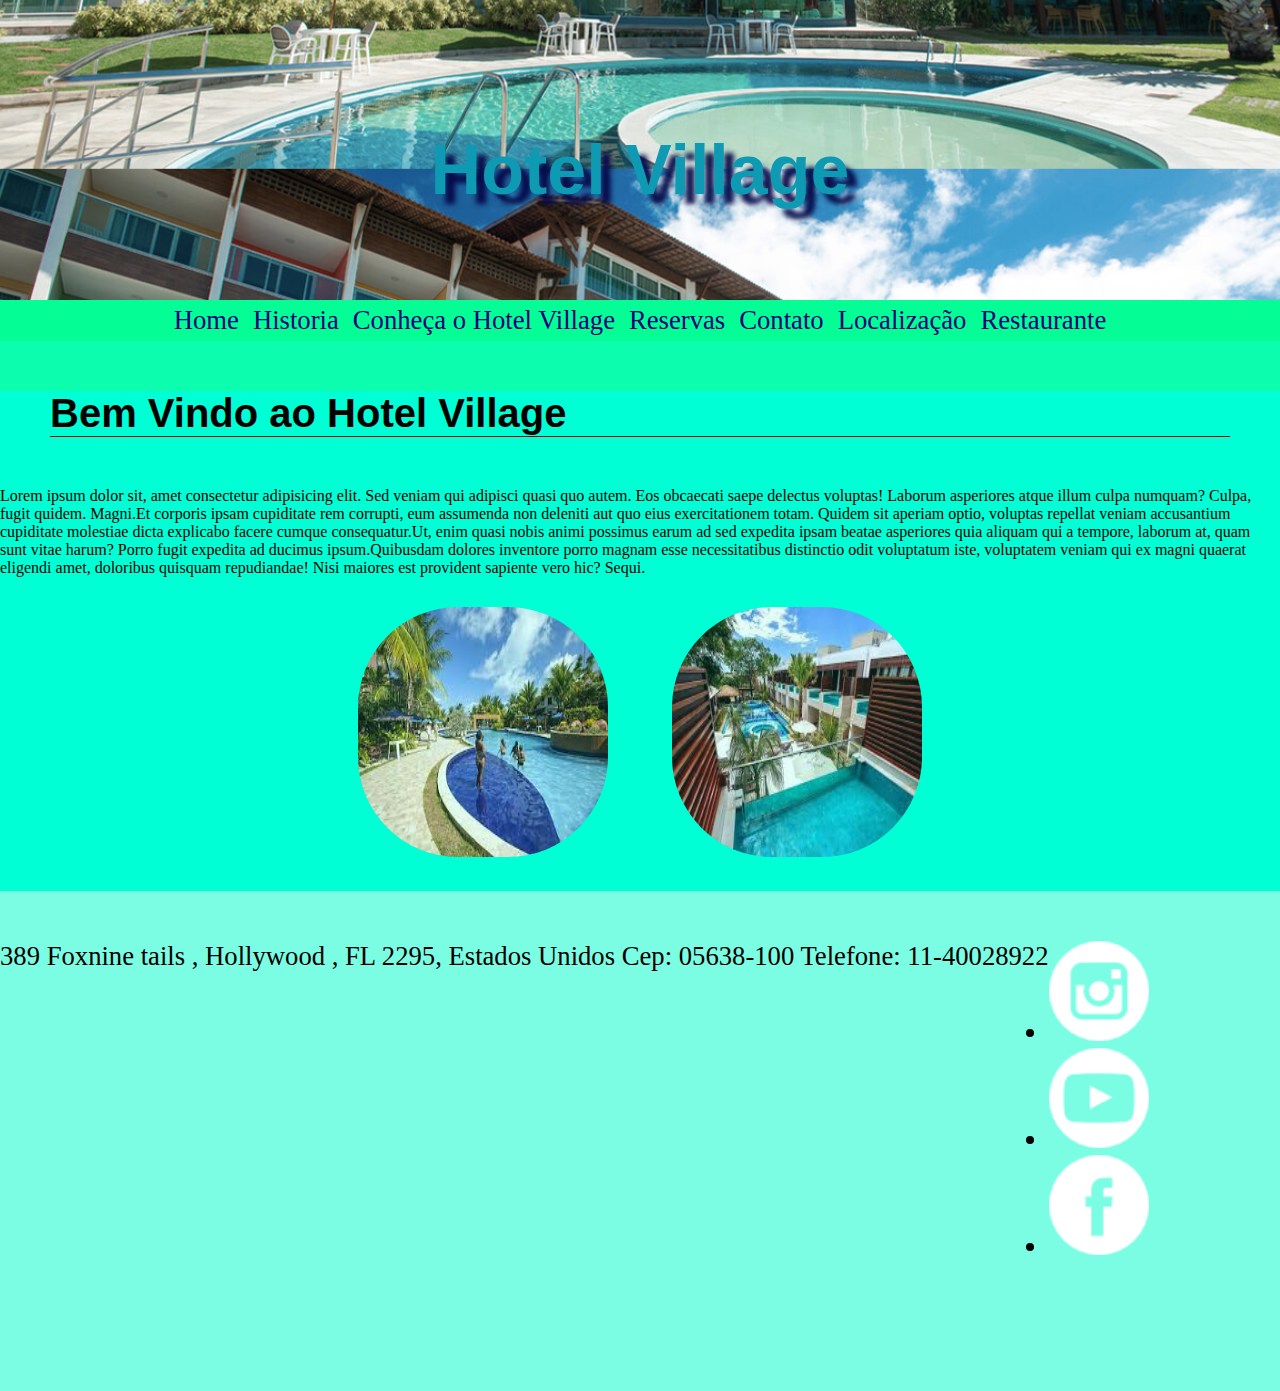
<file: index.html>
<!DOCTYPE html>
<html lang="pt-BR">
<head>
    <meta charset="UTF-8">
    <meta http-equiv="X-UA-Compatible" content="IE=edge">
    <meta name="viewport" content="width=device-width, initial-scale=1.0">
    <title>Hotel Village </title>
    <link rel="stylesheet" href="css/styles.css">
</head>
<body>
 <!-- Definir o cabeçalho da página com uma 
        imagem de fundo e um texto para indentificar 
        o titulo da página com a tag h1  -->

   <header>
      <h1>Hotel Village</h1> 
    </header>
   <nav>
       <ul>
           <li><a href="index.html">Home</a></li>
           <li><a href="historia.html">Historia</a></li>
           <li><a href="conhecaohotelvillage.html">Conheça o Hotel Village</a></li>
           <li><a href="quartos.html">Reservas</a></li>
           <li><a href="contato.html">Contato</a></li>
           <li><a href="localizacao.html">Localização</a></li>
           <li><a href="restaurante.html">Restaurante</a></li>
           
       </ul>
       
   </nav>
    <main>
        <h2>Bem Vindo ao Hotel Village</h2>
            <div id="Home">
                <p><span>Lorem ipsum dolor sit, amet consectetur adipisicing elit. Sed veniam qui adipisci quasi quo autem. Eos obcaecati saepe delectus voluptas! Laborum asperiores atque illum culpa numquam? Culpa, fugit quidem. Magni.</span><span>Et corporis ipsam cupiditate rem corrupti, eum assumenda non deleniti aut quo eius exercitationem totam. Quidem sit aperiam optio, voluptas repellat veniam accusantium cupiditate molestiae dicta explicabo facere cumque consequatur.</span><span>Ut, enim quasi nobis animi possimus earum ad sed expedita ipsam beatae asperiores quia aliquam qui a tempore, laborum at, quam sunt vitae harum? Porro fugit expedita ad ducimus ipsum.</span><span>Quibusdam dolores inventore porro magnam esse necessitatibus distinctio odit voluptatum iste, voluptatem veniam qui ex magni quaerat eligendi amet, doloribus quisquam repudiandae! Nisi maiores est provident sapiente vero hic? Sequi.</span></p>
            </div>
            
            <div id="imgHome">
                <img src="img/pessoaspiscina.jpg" alt="Pessoas na piscina">
                <img src="img/piscina.jpg" alt="Pessoas na piscina">
            </div>

    </main>
    <footer>
       <div id="endereco">

       </div>
       <p>
           389 Foxnine tails , Hollywood ,
           FL 2295, Estados Unidos
           Cep: 05638-100
           Telefone: 11-40028922
       </p>
       <div id="redes">
        <ul>
            <li><a href="http://www.instagram.com"><img src="img/instagram2.0.png" alt="Nosso instagram"></a></li>
            <li><a href="http://www.youtube.com"><img src="img/youtube2.0.png" alt="Nosso youtube"></a></li>
            <li><a href="http://www.facebook.com"><img src="img/facebook2.0.png" alt="Nosso facebook"></a></li>
        </ul>
    </div>
    </footer>

</body>
</html>
</file>
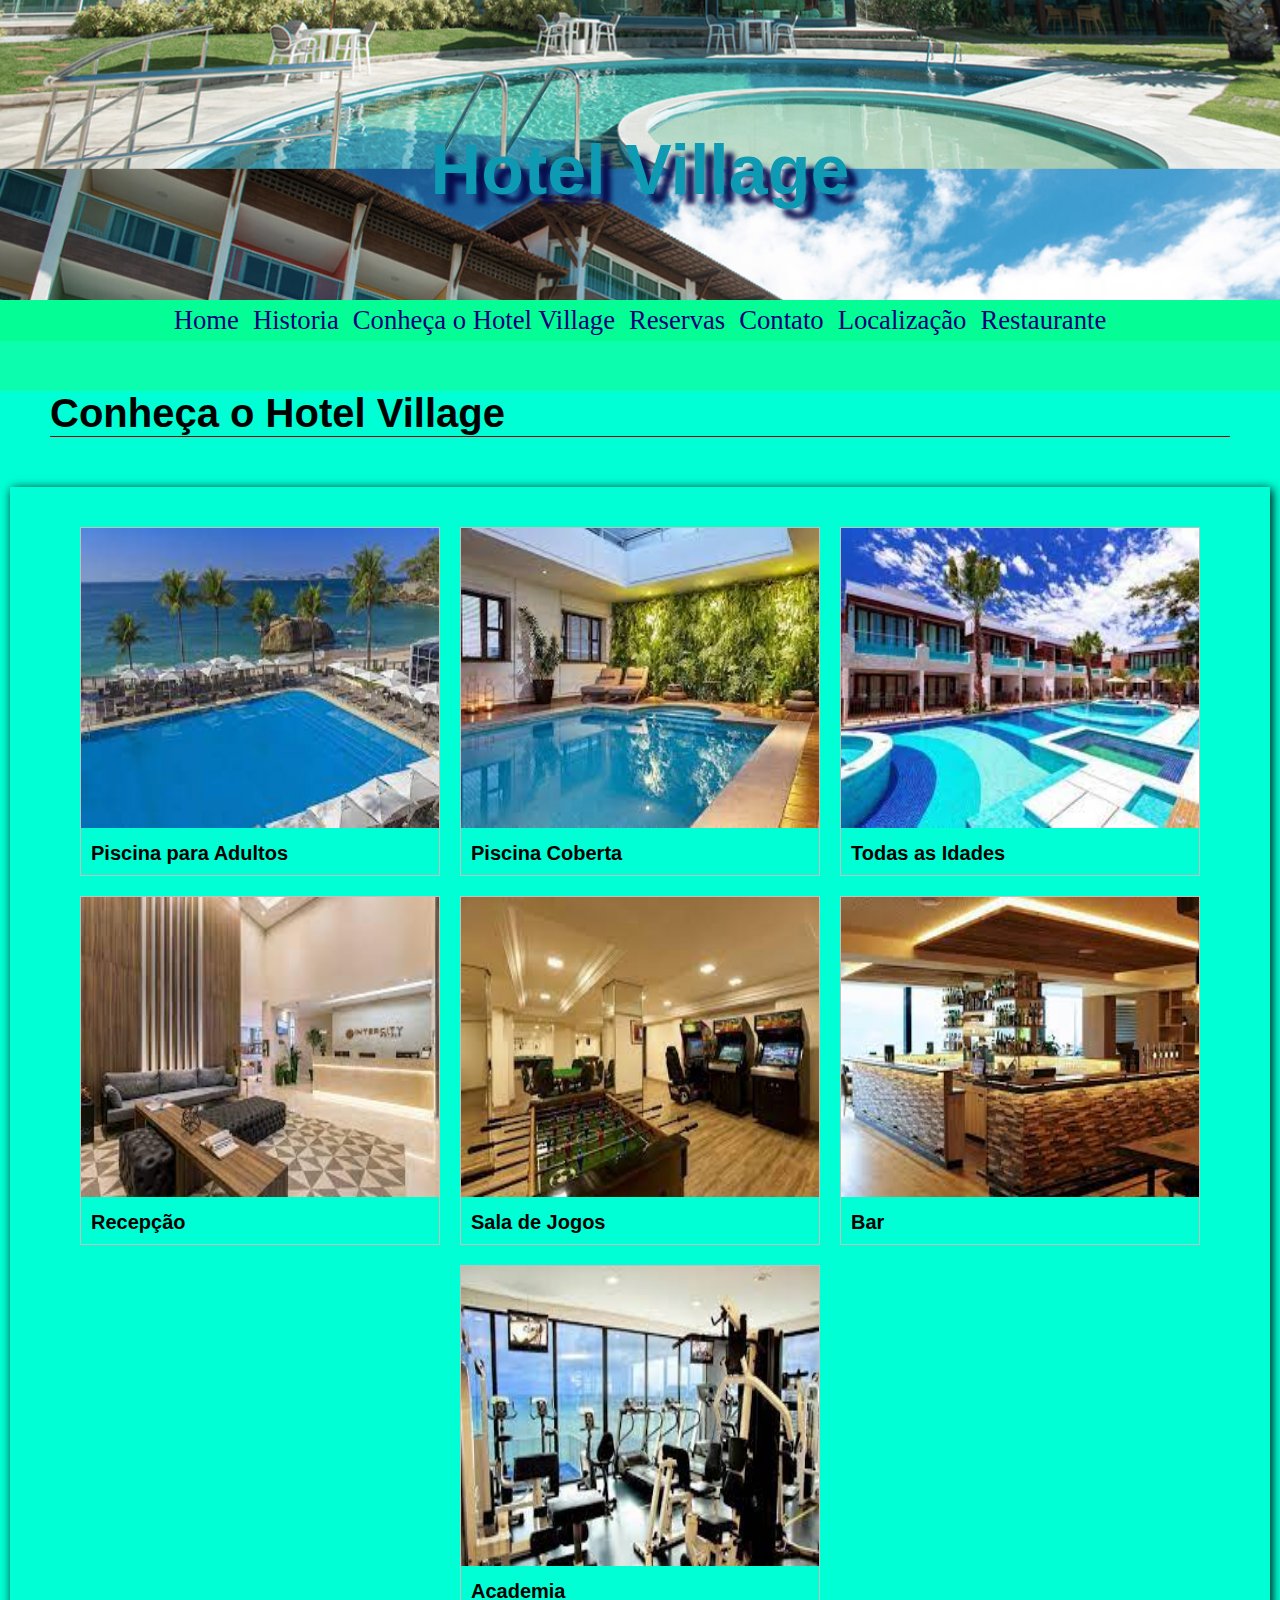
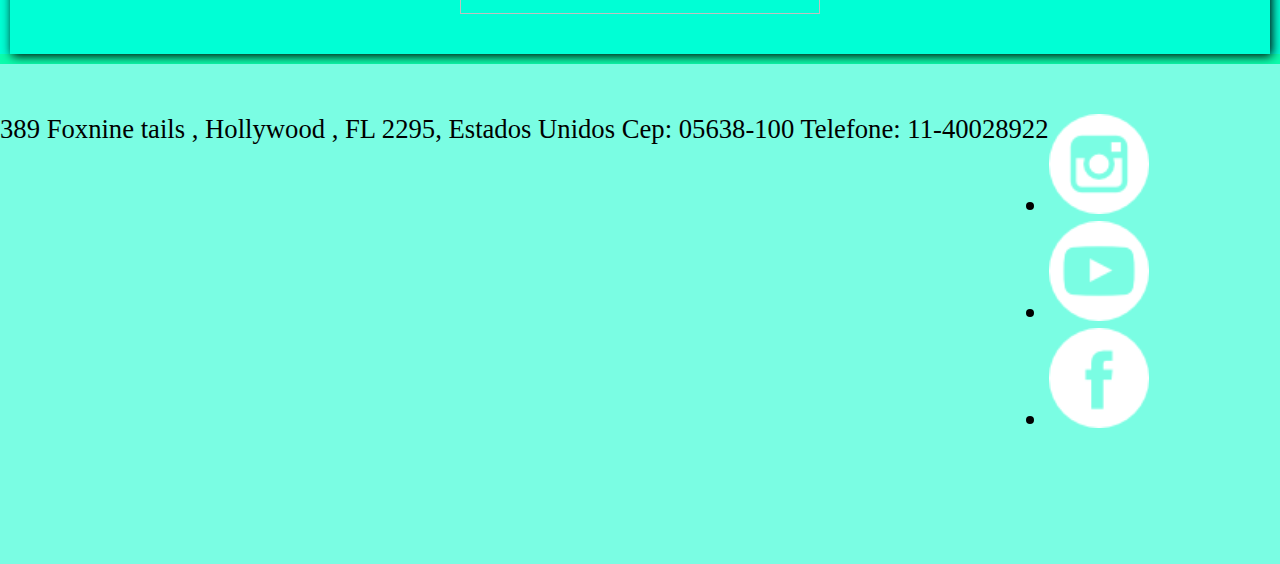
<file: conhecaohotelvillage.html>
<!DOCTYPE html>
<html lang="pt-BR">
<head>
    <meta charset="UTF-8">
    <meta http-equiv="X-UA-Compatible" content="IE=edge">
    <meta name="viewport" content="width=device-width, initial-scale=1.0">
    <title>Hotel Village </title>
    <link rel="stylesheet" href="css/styles.css">
</head>
<body>
 <!-- Definir o cabeçalho da página com uma 
        imagem de fundo e um texto para indentificar 
        o titulo da página com a tag h1  -->

   <header>
      <h1>Hotel Village</h1> 
    </header>
   <nav>
       <ul>
           <li><a href="index.html">Home</a></li>
           <li><a href="historia.html">Historia</a></li>
           <li><a href="conhecaohotelvillage.html">Conheça o Hotel Village</a></li>
           <li><a href="quartos.html">Reservas</a></li>
           <li><a href="contato.html">Contato</a></li>
           <li><a href="localizacao.html">Localização</a></li>
           <li><a href="restaurante.html">Restaurante</a></li>
           
       </ul>
       
   </nav>
    <main>
        <h2>Conheça o Hotel Village</h2>
        <div id="linha">
            <div>
                <img src="img/piscina01.jpg" alt="Piscina para Adultos">  
                <h4>Piscina para Adultos</h4>
            </div>

            <div>
              <img src="img/piscina02.jpg" alt="Piscina Coberta">  
              <h4>Piscina Coberta</h4>
              
            </div>

            <div>
              <img src="img/piscina03.jpg" alt="Piscina para todas as idades">  
              <h4>Todas as Idades</h4>
              
            </div>

            <div>
              <img src="img/recepcao.jpg" alt="Recepção">  
              <h4>Recepção</h4>
              
            </div>

            <div>
              <img src="img/saladejogos.jpg" alt="sala de jogos">  
              <h4>Sala de Jogos</h4>
              
            </div>
           
            <div>
              <img src="img/bar.jpg" alt="Bar">  
              <h4>Bar</h4>
            </div>

            <div>
                <img src="img/academia.jpg" alt="Academia">  
                <h4>Academia</h4>
              </div>
          </div>
          
               



    </main>
    <footer>
       <div id="endereco">

       </div>
       <p>
           389 Foxnine tails , Hollywood ,
           FL 2295, Estados Unidos
           Cep: 05638-100
           Telefone: 11-40028922
       </p>
       <div id="redes">
        <ul>
          <li><a href="http://www.instagram.com"><img src="img/instagram2.0.png" alt="Nosso instagram"></a></li>
          <li><a href="http://www.youtube.com"><img src="img/youtube2.0.png" alt="Nosso youtube"></a></li>
          <li><a href="http://www.facebook.com"><img src="img/facebook2.0.png" alt="Nosso facebook"></a></li>
        </ul>
    </div>
    </footer>

</body>
</html>
</file>
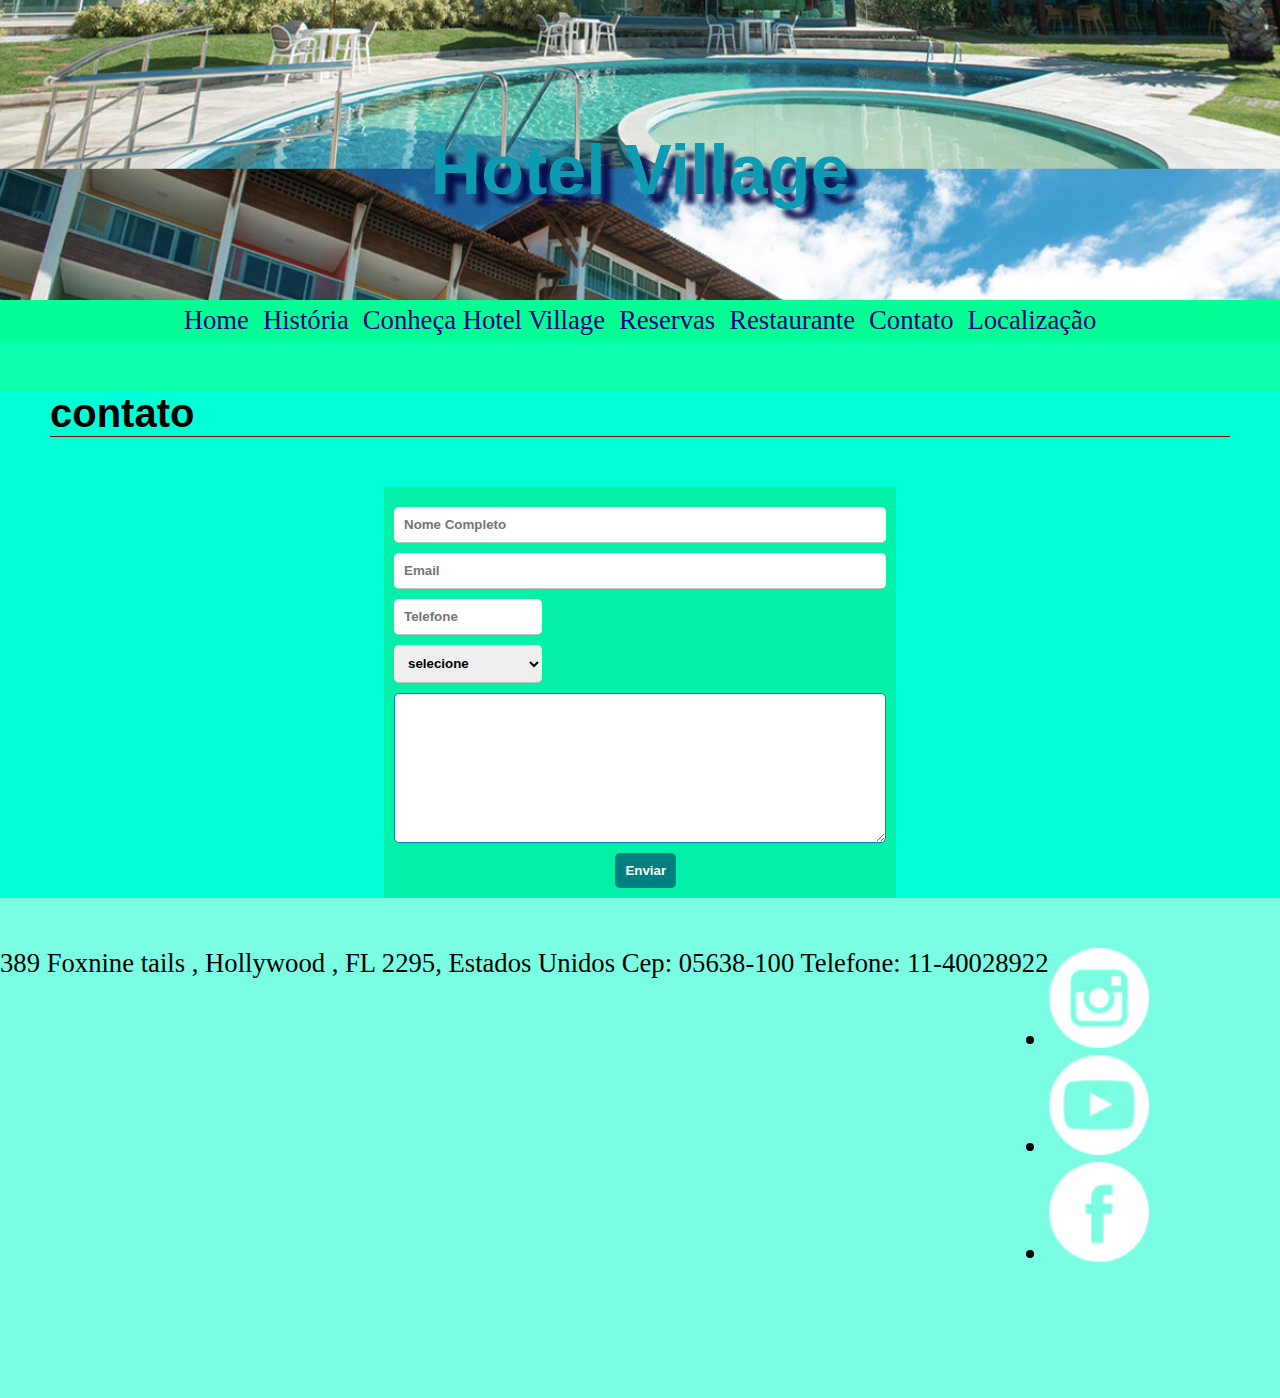
<file: contato.html>
<!DOCTYPE html>
<html lang="pt-BR">
<head>
    <meta charset="UTF-8">
    <meta http-equiv="X-UA-Compatible" content="IE=edge">
    <meta name="viewport" content="width=device-width, initial-scale=1.0">
    <title>Hotel Village </title>
    <link rel="stylesheet" href="css/styles.css">
</head>
<body>
 <!-- Definir o cabeçalho da página com uma 
        imagem de fundo e um texto para indentificar 
        o titulo da página com a tag h1  -->
       

   <header>
      <h1>Hotel Village</h1> 
    </header>
    <nav>
        <ul>
            <li><a href="index.html">Home</a></li>
            <li><a href="historia.html">História</a></li>
            <li><a href="conhecaohotelvillage.html">Conheça Hotel Village</a></li>
            <li><a href="quartos.html">Reservas</a></a></li>
            <li><a href="restaurante.html">Restaurante</a></li>
            <li><a href="contato.html">Contato</a></li>
            <li><a href="localizacao.html">Localização</a></li>
            
        </ul>
    </nav>

    <main>


        <h2>contato</h2>
        <form action="">
            <input type="text" placeholder="Nome Completo" required>
            <input type="Email" placeholder="Email" required>
            <input type="tel" placeholder="Telefone">
            <select name="" id="">
                <option value="selecione">selecione</option>
                <option value="sugestão">sugestão</option>
                <option value="Elogio">Elogio</option>
                <option value="Dúvida">Dúvida</option>
                <option value="Crítica">Crítica</option>          
            </select>
            <textarea>
    
            </textarea>
            <input type="submit" value="Enviar">
        </form>

    </main>
    <footer>
       <div id="endereco">

       </div>
       <p>
           389 Foxnine tails , Hollywood ,
           FL 2295, Estados Unidos
           Cep: 05638-100
           Telefone: 11-40028922
       </p>
       <div id="redes">
        <ul>
            <li><a href="http://www.instagram.com"><img src="img/instagram2.0.png" alt="Nosso instagram"></a></li>
            <li><a href="http://www.youtube.com"><img src="img/youtube2.0.png" alt="Nosso youtube"></a></li>
            <li><a href="http://www.facebook.com"><img src="img/facebook2.0.png" alt="Nosso facebook"></a></li>
        </ul>
    </div>
    </footer>

</body>
</html>
</file>
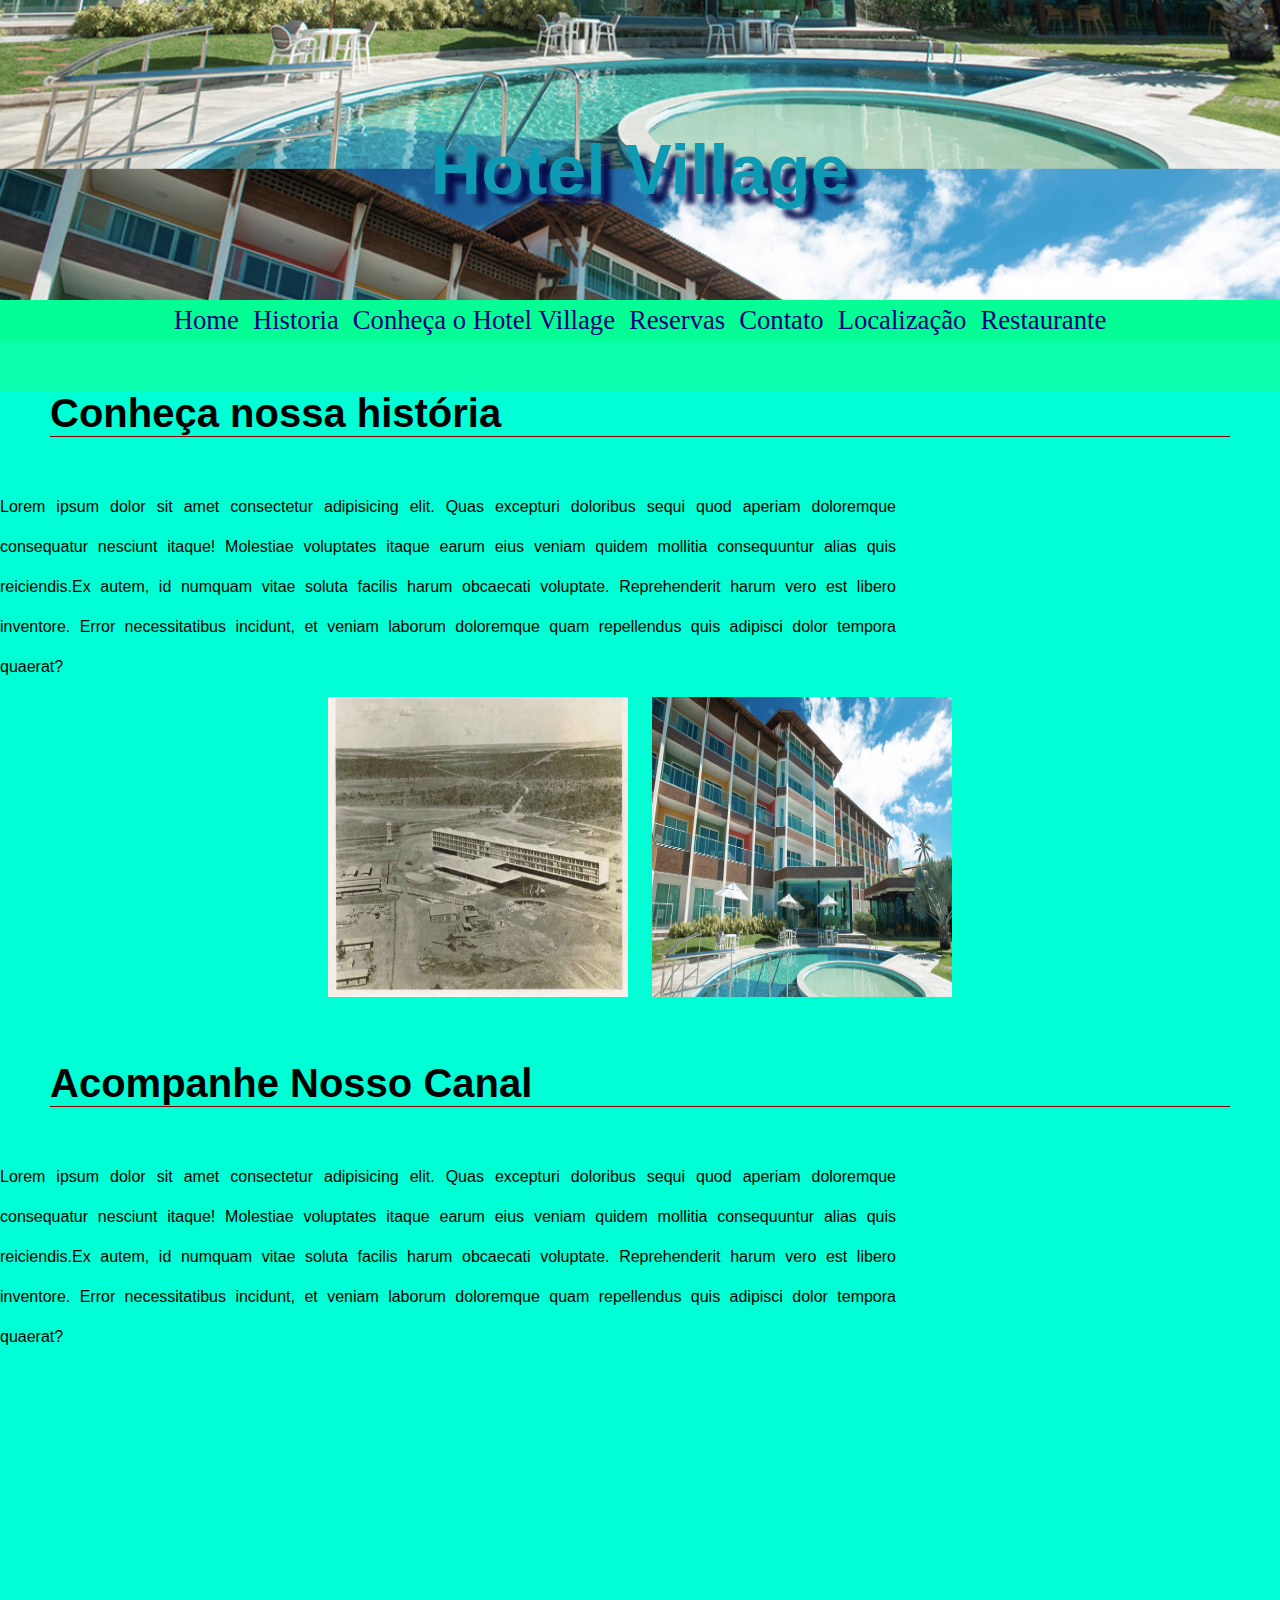
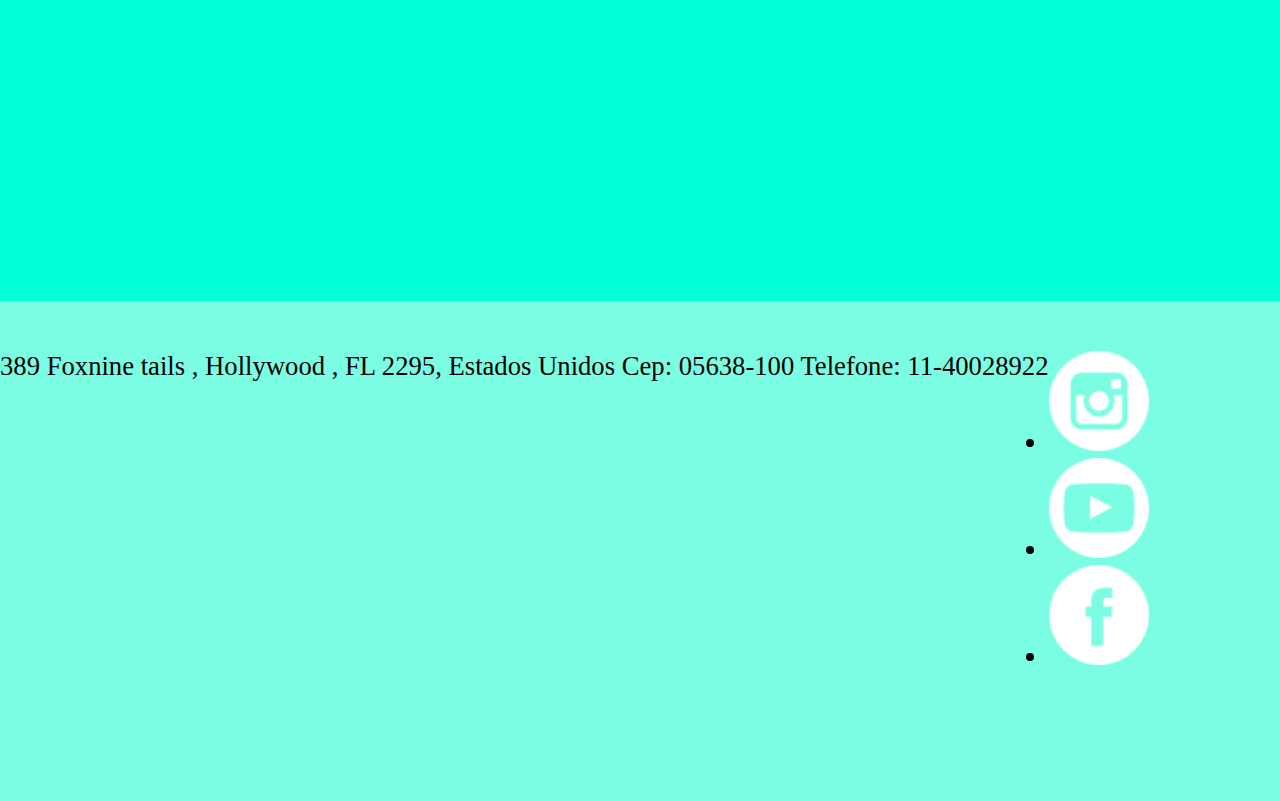
<file: historia.html>
<!DOCTYPE html>
<html lang="pt-BR">
<head>
    <meta charset="UTF-8">
    <meta http-equiv="X-UA-Compatible" content="IE=edge">
    <meta name="viewport" content="width=device-width, initial-scale=1.0">
    <title>Hotel Village </title>
    <link rel="stylesheet" href="css/styles.css">
</head>
<body>
 <!-- Definir o cabeçalho da página com uma 
        imagem de fundo e um texto para indentificar 
        o titulo da página com a tag h1  -->

   <header>
      <h1>Hotel Village</h1> 
    </header>
   <nav>
       <ul>
           <li><a href="index.html">Home</a></li>
           <li><a href="historia.html">Historia</a></li>
           <li><a href="conhecaohotelvillage.html">Conheça o Hotel Village</a></li>
           <li><a href="quartos.html">Reservas</a></li>
           <li><a href="contato.html">Contato</a></li>
           <li><a href="localizacao.html">Localização</a></li>
           <li><a href="restaurante.html">Restaurante</a></li>
           
       </ul>
       
   </nav>
    <main>
        <h2>Conheça nossa história</h2>
        <div id="historia">
            <p><span>Lorem ipsum dolor sit amet consectetur adipisicing elit. Quas excepturi doloribus sequi quod aperiam doloremque consequatur nesciunt itaque! Molestiae voluptates itaque earum eius veniam quidem mollitia consequuntur alias quis reiciendis.</span><span>Ex autem, id numquam vitae soluta facilis harum obcaecati voluptate. Reprehenderit harum vero est libero inventore. Error necessitatibus incidunt, et veniam laborum doloremque quam repellendus quis adipisci dolor tempora quaerat?</span></p>
        </div>
        <div id="imgHistoria">
            <img src="img/hotel2.jpg" alt="Hotel antes da Reforma">
            <img src="img/frente02.jpg" alt="Depois da Reforma">
           
        </div>
        <h2>Acompanhe Nosso Canal</h2>
        <div id="historia">
            <p><span>Lorem ipsum dolor sit amet consectetur adipisicing elit. Quas excepturi doloribus sequi quod aperiam doloremque consequatur nesciunt itaque! Molestiae voluptates itaque earum eius veniam quidem mollitia consequuntur alias quis reiciendis.</span><span>Ex autem, id numquam vitae soluta facilis harum obcaecati voluptate. Reprehenderit harum vero est libero inventore. Error necessitatibus incidunt, et veniam laborum doloremque quam repellendus quis adipisci dolor tempora quaerat?</span></p>
        </div>
        <iframe src="https://www.youtube.com/embed/2cvMlm-Y14Y" title="YouTube video player" frameborder="0" allow="accelerometer; autoplay; clipboard-write; encrypted-media; gyroscope; picture-in-picture" allowfullscreen></iframe>
    </main>
    <footer>
       <div id="endereco">

       </div>
       <p>
           389 Foxnine tails , Hollywood ,
           FL 2295, Estados Unidos
           Cep: 05638-100
           Telefone: 11-40028922
       </p>
       <div id="redes">
        <ul>
            <li><a href="http://www.instagram.com"><img src="img/instagram2.0.png" alt="Nosso instagram"></a></li>
            <li><a href="http://www.youtube.com"><img src="img/youtube2.0.png" alt="Nosso youtube"></a></li>
            <li><a href="http://www.facebook.com"><img src="img/facebook2.0.png" alt="Nosso facebook"></a></li>
        </ul>
    </div>
    </footer>

</body>
</html>
</file>
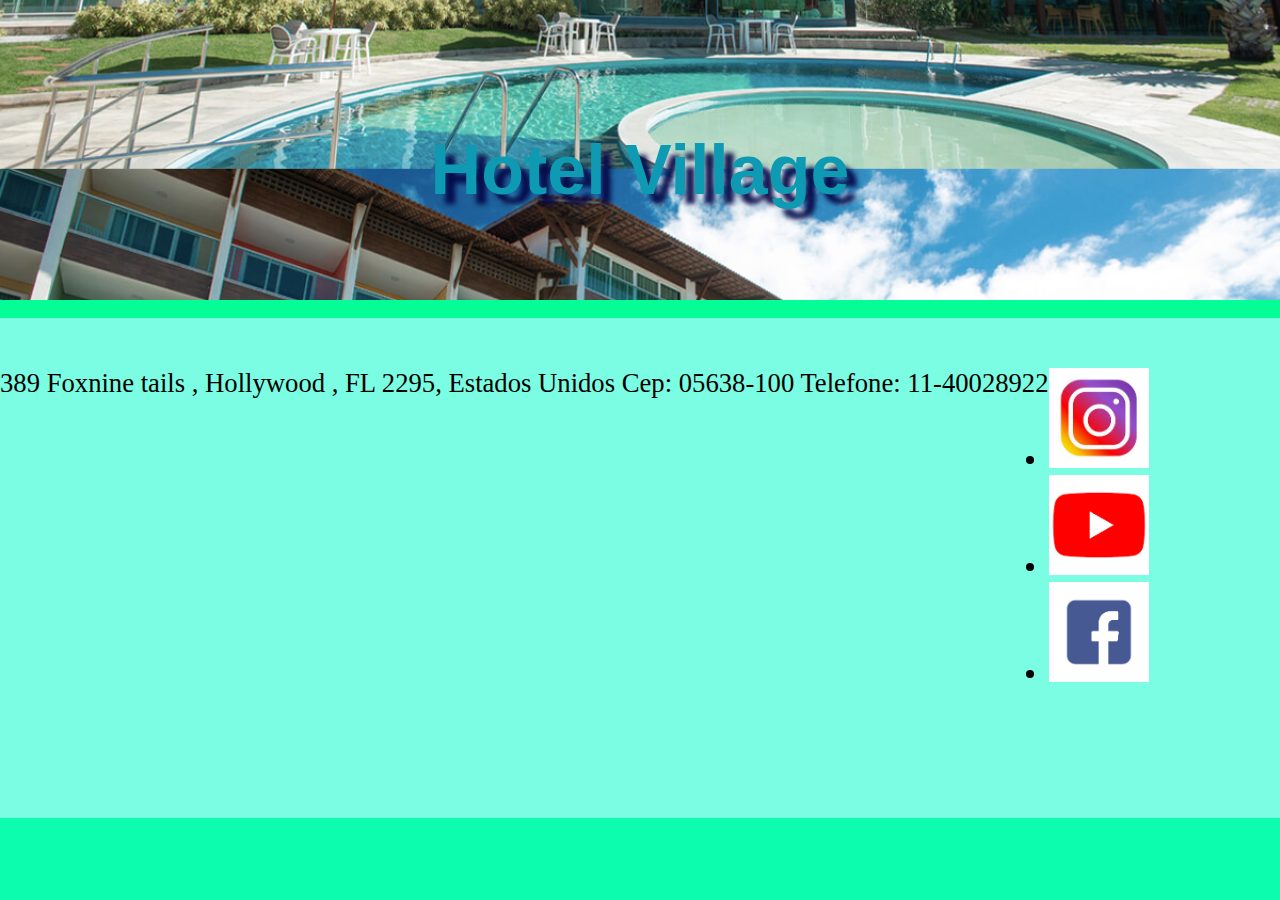
<file: layout.html>
<!DOCTYPE html>
<html lang="pt-BR">
<head>
    <meta charset="UTF-8">
    <meta http-equiv="X-UA-Compatible" content="IE=edge">
    <meta name="viewport" content="width=device-width, initial-scale=1.0">
    <title>Hotel Village </title>
    <link rel="stylesheet" href="css/styles.css">
</head>
<body>
 <!-- Definir o cabeçalho da página com uma 
        imagem de fundo e um texto para indentificar 
        o titulo da página com a tag h1  -->
       

   <header>
      <h1>Hotel Village</h1> 
    </header>
    <nav>
        <ul>
            <li><a href=""></a></li>
            <li><a href=""></a></li>
            <li><a href=""></a></li>
            <li><a href=""></a></li>
            <li><a href=""></a></li>
            <li><a href=""></a></li>
            <li><a href=""></a></li>
        </ul>
    </nav>

    <main></main>
    <footer>
       <div id="endereco">

       </div>
       <p>
           389 Foxnine tails , Hollywood ,
           FL 2295, Estados Unidos
           Cep: 05638-100
           Telefone: 11-40028922
       </p>
       <div id="redes">
        <ul>
            <li><a href="http://www.instagram.com"><img src="img/instragram.png" alt="Nosso instagram"></a></li>
            <li><a href="http://www.youtube.com"><img src="img/youtube.png" alt="Nosso youtube"></a></li>
            <li><a href="http://www.facebook.com"><img src="img/facebook.png" alt="Nosso facebook"></a></li>
        </ul>
    </div>
    </footer>

</body>
</html>
</file>
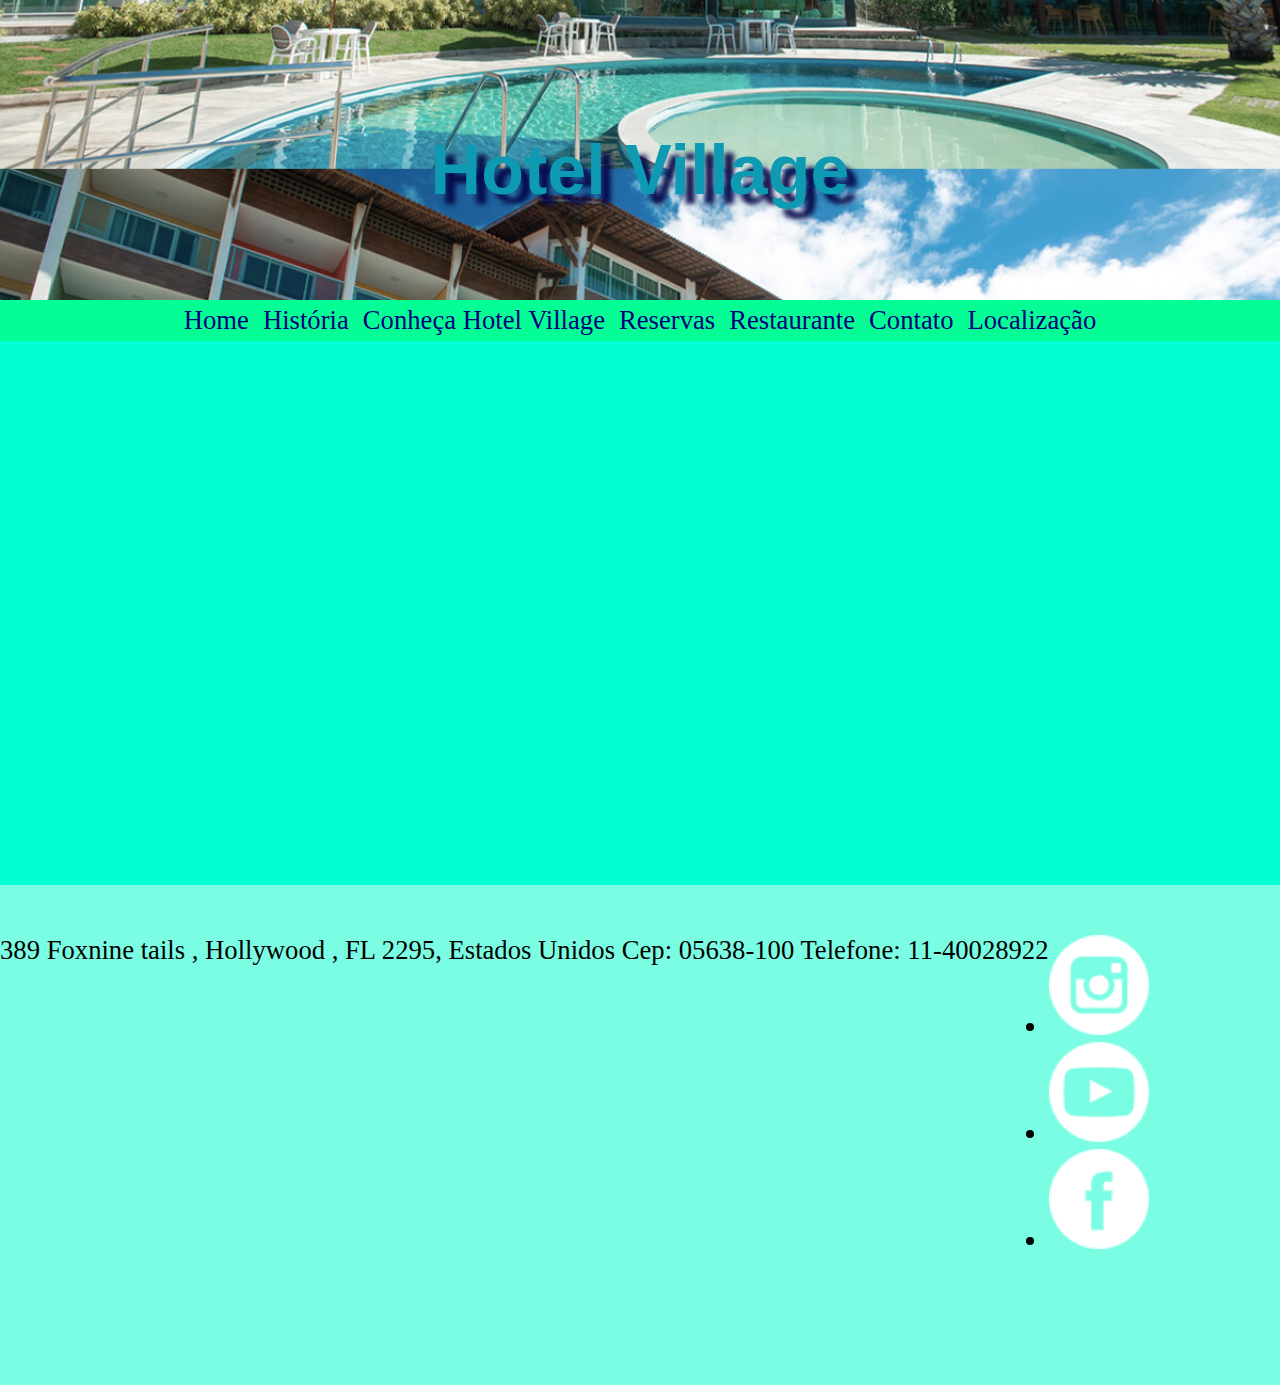
<file: localizacao.html>
<!DOCTYPE html>
<html lang="pt-BR">
<head>
    <meta charset="UTF-8">
    <meta http-equiv="X-UA-Compatible" content="IE=edge">
    <meta name="viewport" content="width=device-width, initial-scale=1.0">
    <title>Hotel Village </title>
    <link rel="stylesheet" href="css/styles.css">
</head>
<body>
 <!-- Definir o cabeçalho da página com uma 
        imagem de fundo e um texto para indentificar 
        o titulo da página com a tag h1  -->
       

   <header>
      <h1>Hotel Village</h1> 
    </header>
    <nav>
        <ul>
            <li><a href="index.html">Home</a></li>
            <li><a href="historia.html">História</a></li>
            <li><a href="conhecaohotelvillage.html">Conheça Hotel Village</a></li>
            <li><a href="quartos.html">Reservas</a></a></li>
            <li><a href="restaurante.html">Restaurante</a></li>
            <li><a href="contato.html">Contato</a></li>
            <li><a href="localizacao.html">Localização</a></li>
            
        </ul>
    </nav>

    <main>
        <div id="mapa">
            <iframe src="https://www.google.com/maps/embed?pb=!1m14!1m8!1m3!1d3586.0109313504395!2d-80.117717!3d26.0004593!3m2!1i1024!2i768!4f13.1!3m3!1m2!1s0x88d9ab43bc828d71%3A0xbf8bcbaa11d06593!2sShore%20View%20Hotel!5e0!3m2!1spt-BR!2sbr!4v1649273018256!5m2!1spt-BR!2sbr" width="1569" height="450" style="border:0;" allowfullscreen="" loading="lazy" referrerpolicy="no-referrer-when-downgrade"></iframe>

        </div>
    </main>
    <footer>
       <div id="endereco">

       </div>
       <p>
           389 Foxnine tails , Hollywood ,
           FL 2295, Estados Unidos
           Cep: 05638-100
           Telefone: 11-40028922
       </p>
       <div id="redes">
        <ul>
            <li><a href="http://www.instagram.com"><img src="img/instagram2.0.png" alt="Nosso instagram"></a></li>
            <li><a href="http://www.youtube.com"><img src="img/youtube2.0.png" alt="Nosso youtube"></a></li>
            <li><a href="http://www.facebook.com"><img src="img/facebook2.0.png" alt="Nosso facebook"></a></li>
        </ul>
    </div>
    </footer>

</body>
</html>
</file>
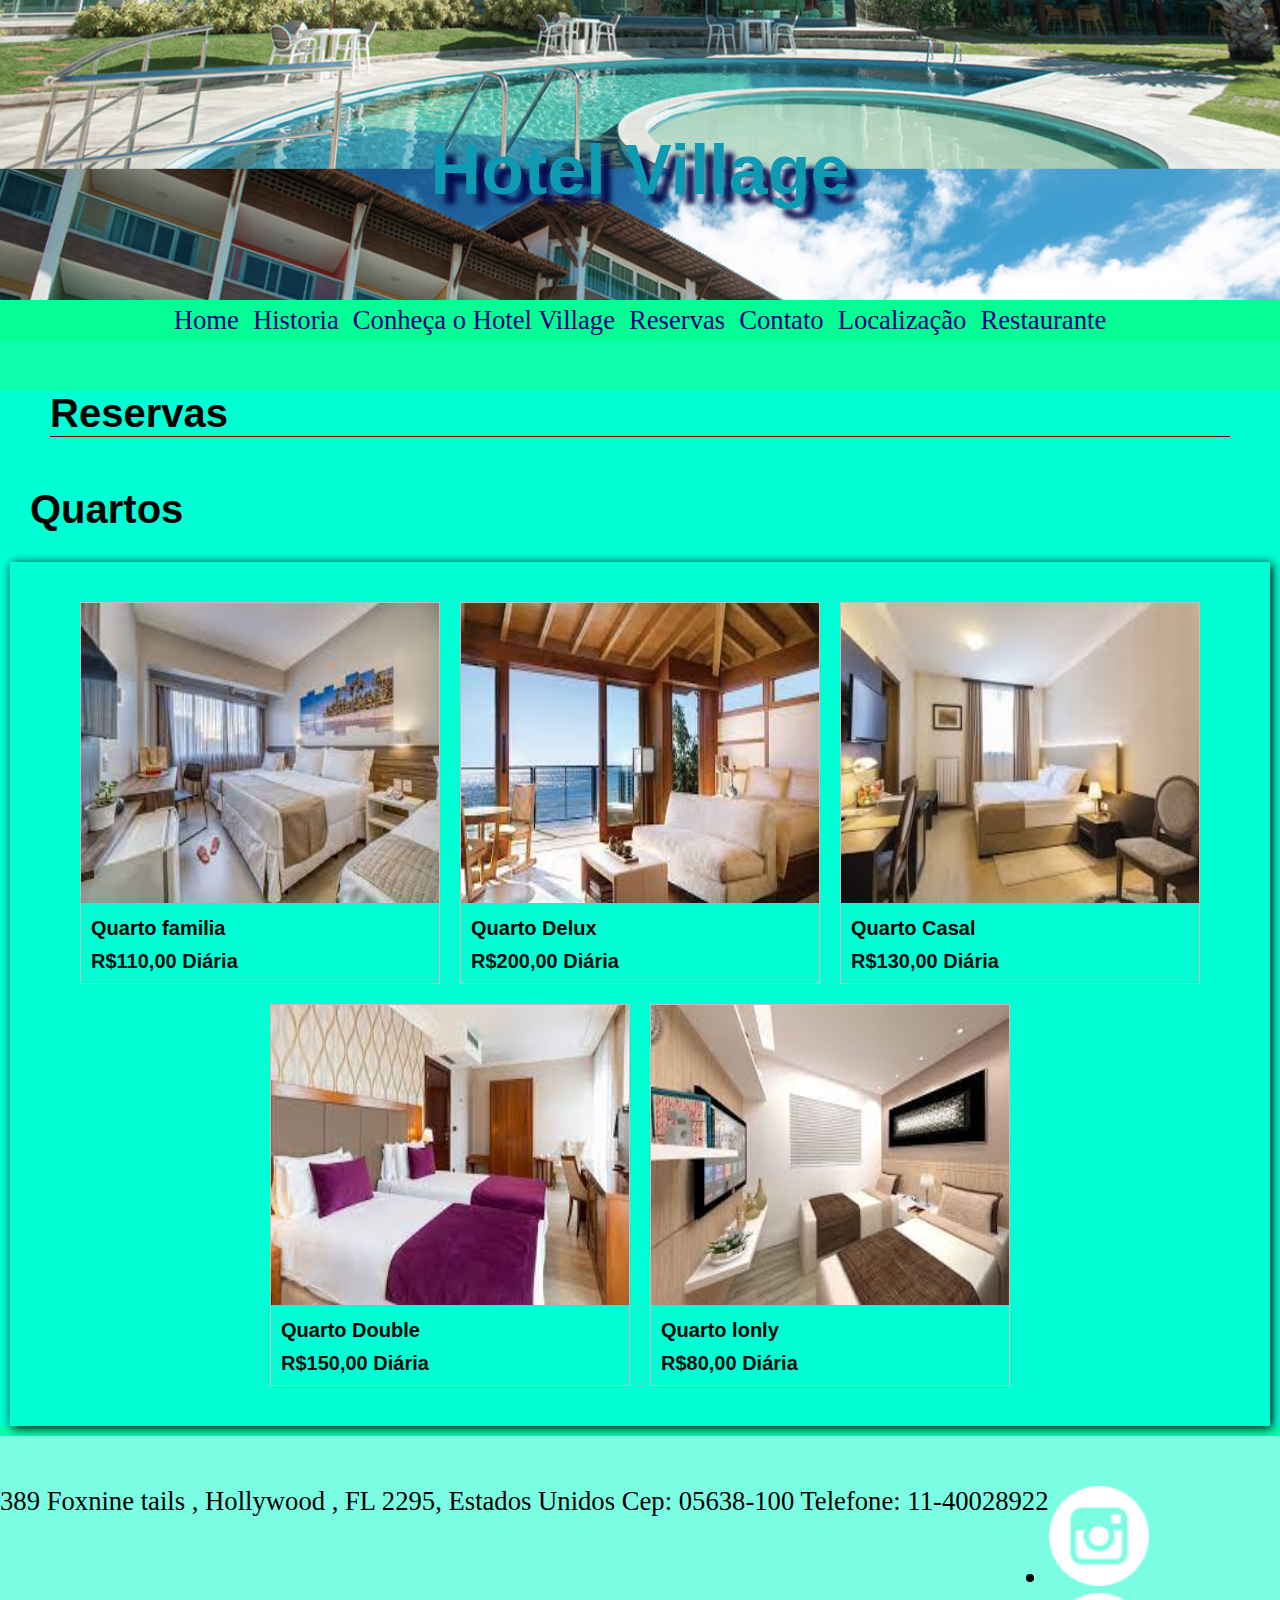
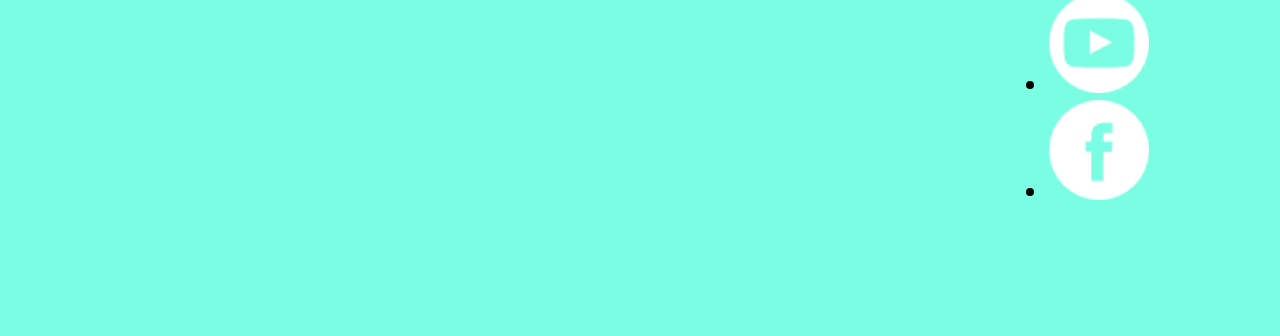
<file: quartos.html>
<!DOCTYPE html>
<html lang="pt-BR">
<head>
    <meta charset="UTF-8">
    <meta http-equiv="X-UA-Compatible" content="IE=edge">
    <meta name="viewport" content="width=device-width, initial-scale=1.0">
    <title>Hotel Village </title>
    <link rel="stylesheet" href="css/styles.css">
</head>
<body>
 <!-- Definir o cabeçalho da página com uma 
        imagem de fundo e um texto para indentificar 
        o titulo da página com a tag h1  -->

   <header>
      <h1>Hotel Village</h1> 
    </header>
   <nav>
       <ul>
           <li><a href="index.html">Home</a></li>
           <li><a href="historia.html">Historia</a></li>
           <li><a href="conhecaohotelvillage.html">Conheça o Hotel Village</a></li>
           <li><a href="quartos.html">Reservas</a></li>
           <li><a href="contato.html">Contato</a></li>
           <li><a href="localizacao.html">Localização</a></li>
           <li><a href="restaurante.html">Restaurante</a></li>
           
       </ul>
       
   </nav>
    <main>
        <h2>Reservas</h2>
          <h3>Quartos</h3>

        <div id="linha">
            <div>
              <img src="img/quarto1.jpg" alt="quarto de familia">  
              <h4>Quarto familia</h4>
              <p>R$110,00 Diária</p>
            </div>

            <div>
              <img src="img/quarto2.jpg" alt="quarto delux">  
              <h4>Quarto Delux</h4>
              <p>R$200,00 Diária</p>
            </div>

            <div>
              <img src="img/quarto3.jpg" alt="quarto casal">  
              <h4>Quarto Casal</h4>
              <p>R$130,00 Diária</p>
            </div>

            <div>
              <img src="img/quarto4.jpg" alt="Quarto de solteiro para 2">  
              <h4>Quarto Double</h4>
              <p>R$150,00 Diária</p>
            </div>

            <div>
              <img src="img/quarto5.jpg" alt="quarto para solteiro">  
              <h4>Quarto lonly </h4>
              <p>R$80,00 Diária</p>
            </div>
           
            
          </div>



    </main>
    <footer>
       <div id="endereco">

       </div>
       <p>
           389 Foxnine tails , Hollywood ,
           FL 2295, Estados Unidos
           Cep: 05638-100
           Telefone: 11-40028922
       </p>
       <div id="redes">
        <ul>
          <li><a href="http://www.instagram.com"><img src="img/instagram2.0.png" alt="Nosso instagram"></a></li>
          <li><a href="http://www.youtube.com"><img src="img/youtube2.0.png" alt="Nosso youtube"></a></li>
          <li><a href="http://www.facebook.com"><img src="img/facebook2.0.png" alt="Nosso facebook"></a></li>
        </ul>
    </div>
    </footer>

</body>
</html>
</file>
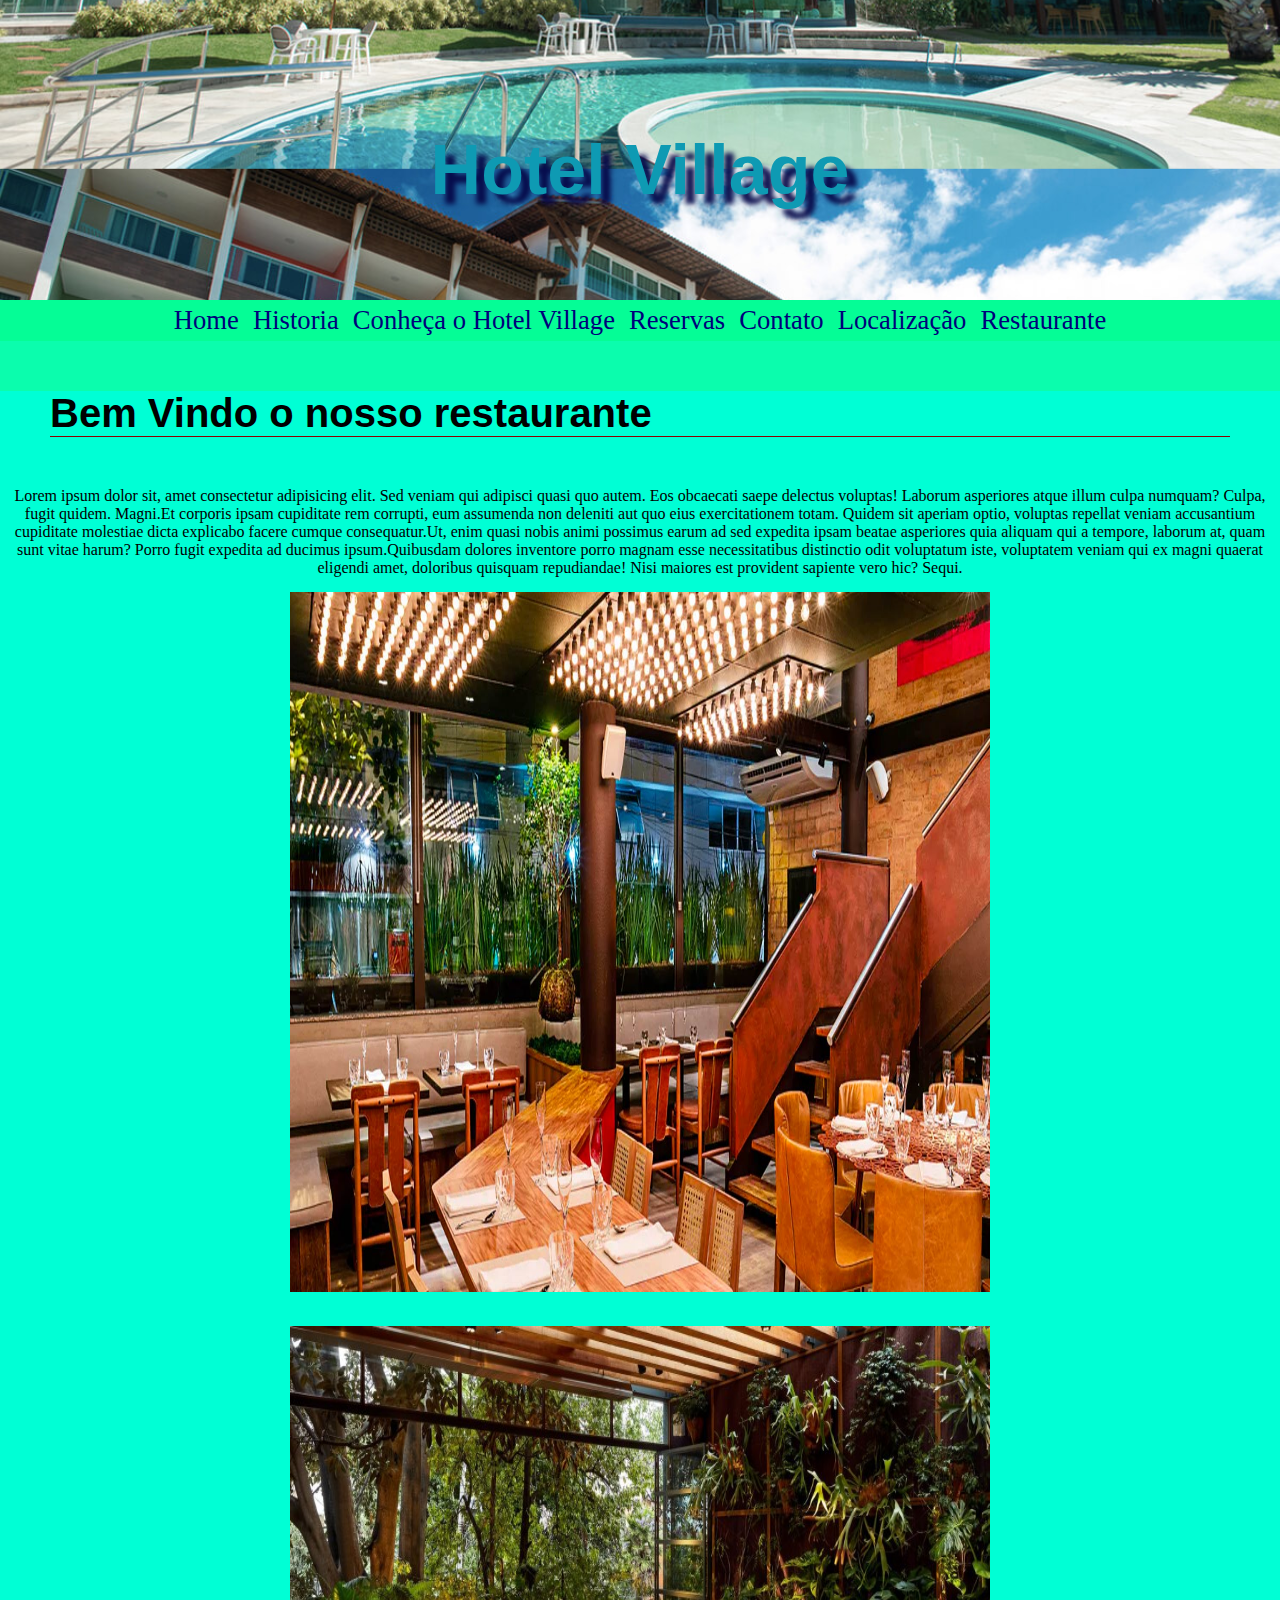
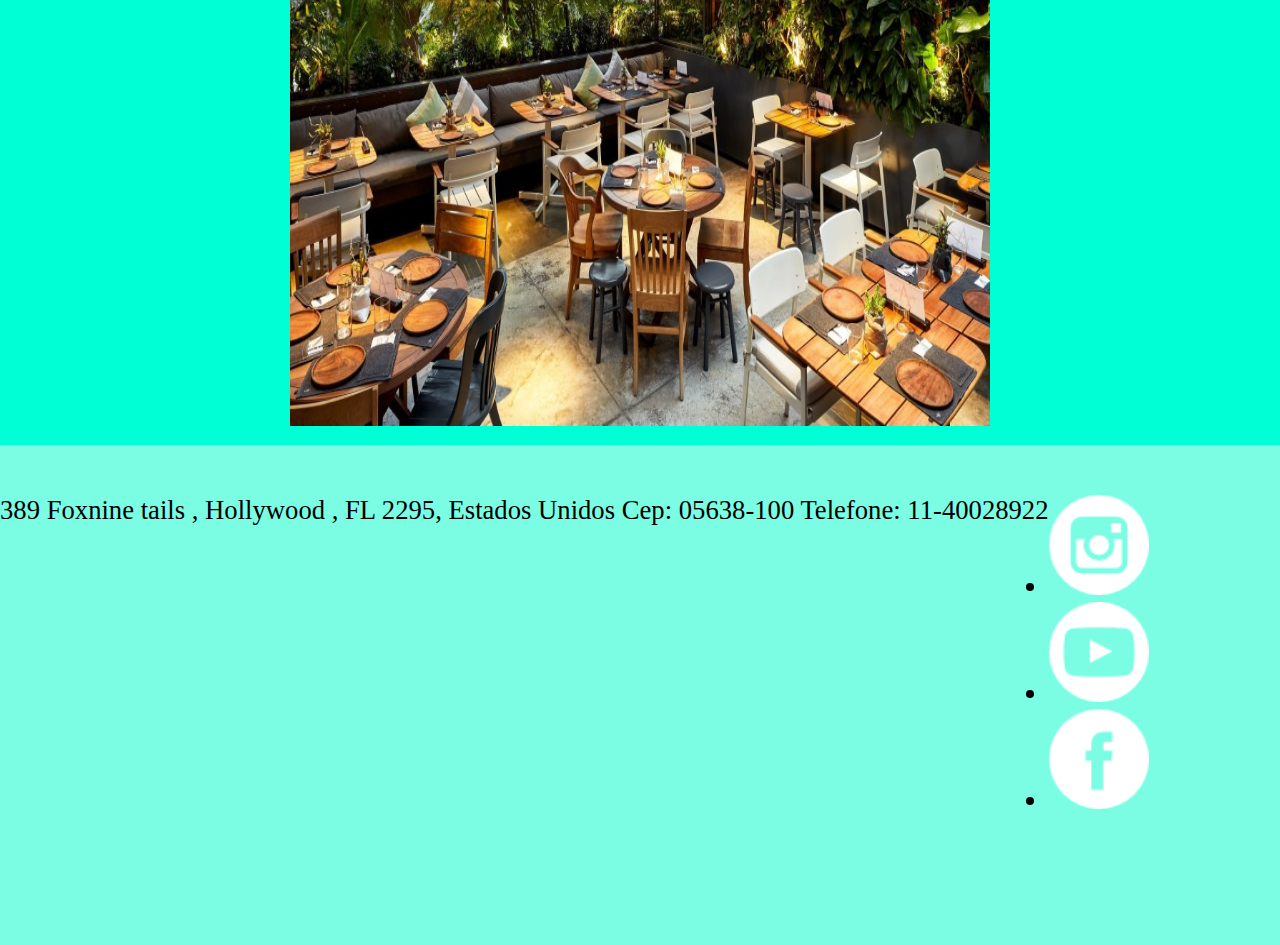
<file: restaurante.html>
<!DOCTYPE html>
<html lang="pt-BR">
<head>
    <meta charset="UTF-8">
    <meta http-equiv="X-UA-Compatible" content="IE=edge">
    <meta name="viewport" content="width=device-width, initial-scale=1.0">
    <title>Hotel Village </title>
    <link rel="stylesheet" href="css/styles.css">
</head>
<body>
 <!-- Definir o cabeçalho da página com uma 
        imagem de fundo e um texto para indentificar 
        o titulo da página com a tag h1  -->

   <header>
      <h1>Hotel Village</h1> 
    </header>
   <nav>
       <ul>
           <li><a href="index.html">Home</a></li>
           <li><a href="historia.html">Historia</a></li>
           <li><a href="conhecaohotelvillage.html">Conheça o Hotel Village</a></li>
           <li><a href="quartos.html">Reservas</a></li>
           <li><a href="contato.html">Contato</a></li>
           <li><a href="localizacao.html">Localização</a></li>
           <li><a href="restaurante.html">Restaurante</a></li>
           
       </ul>
       
   </nav>
    <main>
        <h2>Bem Vindo o nosso restaurante</h2>
            <div id="restaurante">
                <p><span>Lorem ipsum dolor sit, amet consectetur adipisicing elit. Sed veniam qui adipisci quasi quo autem. Eos obcaecati saepe delectus voluptas! Laborum asperiores atque illum culpa numquam? Culpa, fugit quidem. Magni.</span><span>Et corporis ipsam cupiditate rem corrupti, eum assumenda non deleniti aut quo eius exercitationem totam. Quidem sit aperiam optio, voluptas repellat veniam accusantium cupiditate molestiae dicta explicabo facere cumque consequatur.</span><span>Ut, enim quasi nobis animi possimus earum ad sed expedita ipsam beatae asperiores quia aliquam qui a tempore, laborum at, quam sunt vitae harum? Porro fugit expedita ad ducimus ipsum.</span><span>Quibusdam dolores inventore porro magnam esse necessitatibus distinctio odit voluptatum iste, voluptatem veniam qui ex magni quaerat eligendi amet, doloribus quisquam repudiandae! Nisi maiores est provident sapiente vero hic? Sequi.</span></p>
            </div>
            
            <div id= "restaurante">
                <img src="img/melhores-restaurantes-mundo-2021-capa.jpg">
                <img src="img/restaurantes-1.jpg">
            </div>

    </main>
    <footer>
       <div id="endereco">

       </div>
       <p>
           389 Foxnine tails , Hollywood ,
           FL 2295, Estados Unidos
           Cep: 05638-100
           Telefone: 11-40028922
       </p>
       <div id="redes">
        <ul>
            <li><a href="http://www.instagram.com"><img src="img/instagram2.0.png" alt="Nosso instagram"></a></li>
            <li><a href="http://www.youtube.com"><img src="img/youtube2.0.png" alt="Nosso youtube"></a></li>
            <li><a href="http://www.facebook.com"><img src="img/facebook2.0.png" alt="Nosso facebook"></a></li>
        </ul>
    </div>
    </footer>

</body>
</html>
</file>
<file: css/styles.css>
/*
arquivo css para formatação do site do Hotel
*/

/*
aplicar a formatação a todos os elmentos. usarems o asterisco(*)
*/

* {
  /*  zerar as margens externas dos elementos */
  margin: 0;
  /* zerar as margens internas do elementos  */
  padding: 0;
  /* ajuste das caixas(box) dos elementos */
  box-sizing: border-box;
}
body {
  background-color: rgb(11, 253, 173);
}

header {
  height: 300px;
  /* altura da caixa */
  /* adicionaar uma imagem ao fundo  */
  background-image: url("../img/frente02.jpg");
  /* ajustar a largura da imagem em 100% */
  background-size: 100%;
  /* ajustar a posiçao em x e y da imagem de fundo */
  background-position: 0 -500px;
  /* animação no fundo */
  transition: ease 0.5s;
}
h1 {
  text-align: center;
  font-family: "arial";
  color: rgb(14, 154, 179);
  /* aplicar uma sombra no texto */
  padding-top: 130px;
  font-size: 70px;
  text-shadow: 10px 10px 5px rgba(5, 6, 70, 0.925);
}

nav {
  background-color: rgb(5, 253, 150);
  text-align: center;
}

nav ul li {
  /* dispor os itens da lista (li) em linha  */
  display: inline-block;
  /* aumentar as distancia entre os elmentos */
  padding: 5px;
  transition: ease 0.5s;
}
nav ul li:hover {
  background-color: rgb(255, 255, 255);
}

nav ul li a {
  font-family: "vernada";
  font-size: 20pt;
  color: rgb(0, 0, 122);
  /* retirar o underline do link */
  text-decoration: none;
  /* nenhum */
}
main {
  background-color: rgb(0, 255, 213);
}

footer {
  height: 500px;
  /* altura em 300px */
  background-color: rgb(122, 253, 227);
  color: rgb(0, 0, 0);
  font-family: Cambria, Cochin, Georgia, Times, "Times New Roman", serif;
  padding-top: 50px;
  /* dispor de froma flexivel e em linha */
  display: flex;
  flex-direction: row;
  font-size: 20pt;
}
#redes img {
  width: 100px;
  right: 100px;
}
/*  início dos css home  */
h2 {
  font-family: "arial";
  font-size: 30pt;
  margin: 50px;
  /* borda na parte inferior(bottom) do h2 */
  border-bottom: 1px solid darkred;
}

#home p {
  width: 80%;
  margin-left: auto;
  margin-right: auto;
  font-family: Georgia;
  font-size: 20pt;
  line-height: 20pt; /*espaçamento entre linhas*/
  text-align: justify;
}

#imgHome {
  text-align: center;
}
#imgHome img {
  width: 250px;
  height: 250px;
  margin: 30px;
  border-radius: 100px;
  opacity: 0.9;
  transition: ease 0.5s;
  /* mudar o ponteiro do mouse para uma mão */
  cursor: pointer;
}
#imgHome img:hover {
  transform: scale(1.2);
  opacity: 1;
}
/*  fim do home */

/* início do histoia  */
#historia p {
  width: 70%;
  font-family: "Franklin Gothic Medium", "Arial Narrow", Arial, sans-serif;
  font-size: 12pt;
  line-height: 30pt;
  text-align: justify;
}

#imgHistoria {
  text-align: center;
}
#imgHistoria img {
  width: 300px;
  height: 300px;
  margin: 10px;
}
iframe {
  width: 90%;
  height: 500px;
  margin: 20px;
}
/* fim da historia  */

/* início do village */
h3 {
  font-family: arial;
  font-size: 30pt;
  margin: 30px;
}

#linha {
  padding: 30px;
  margin: 10px;
  display: flex;
  flex-direction: row;
  flex-wrap: wrap; /*quebra de linha*/
  box-shadow: 2px 2px 10px black;
  justify-content: center;
}

#linha div {
  width: 30%;
  margin: 10px;
  border: 1px solid silver;
}
#linha div img {
  width: 100%;
  height: 300px;
}
#linha div h4 {
  font-family: arial;
  font-size: 15pt;
  margin: 10px;
}

#linha div p {
  font-family: arial;
  font-size: 15pt;
  color: rgb(22, 20, 20);
  margin: 10px;
  font-weight: bold;
}
/* fim do village */

/* início do  quarto */
h3 {
  font-family: arial;
  font-size: 30pt;
  margin: 30px;
}

#linha {
  padding: 30px;
  margin: 10px;
  display: flex;
  flex-direction: row;
  flex-wrap: wrap; /*quebra de linha*/
  box-shadow: 2px 2px 10px black;
  justify-content: center;
}

#linha div {
  width: 30%;
  margin: 10px;
  border: 1px solid silver;
}
#linha div img {
  width: 100%;
  height: 300px;
}
#linha div h4 {
  font-family: arial;
  font-size: 15pt;
  margin: 10px;
}

#linha div p {
  font-family: arial;
  font-size: 15pt;
  color: rgb(15, 14, 14);
  margin: 10px;
  font-weight: bold;
}
/* fim do quarto */

/* inicio do contato  */
main form {
  width: 40%;
  padding: 10px;
  background-color: rgb(3, 240, 169);
  margin-left: auto;
  margin-right: auto;
}
main form input[type="text"],
main form input[type="email"],
main form input[type="tel"],
main form select,
main form textarea {
  width: 100%;
  padding: 10px;
  margin-top: 10px;
  border: 0px;
  border-bottom: 1px solid rgb(192, 192, 192);
  border-radius: 5px;
  display: block;
  font-weight: bold;
  color: black;
}
main form input[type="tel"],
main form select {
  width: 30%;
}
main form textarea {
  height: 150px;
  border: 1px solid rgb(4, 130, 189);
  margin-bottom: 10px;
}

main form input[type="submit"] {
  padding: 10px;
  border: 0px;
  background-color: teal;
  font-weight: bold;
  border-radius: 5px;
  cursor: pointer;
  color: rgb(255, 255, 255);
  margin-left: 45%;
}
main form input[type="email"] {
  width: 100%;
}
/* fim do contado */
/* inicio do restaurante  */
h2 {
  font-size: 30pt;
}
#imgrestaurante {
  text-align: center;
}

#restaurante img {
  width: 700px;
  height: 700px;
  margin: 15px;
}

#restaurante {
  text-align: center;
}
/* fim do restaurante */
/* inicio mapa */
#mapa {
  text-align: center;
}
</file>
